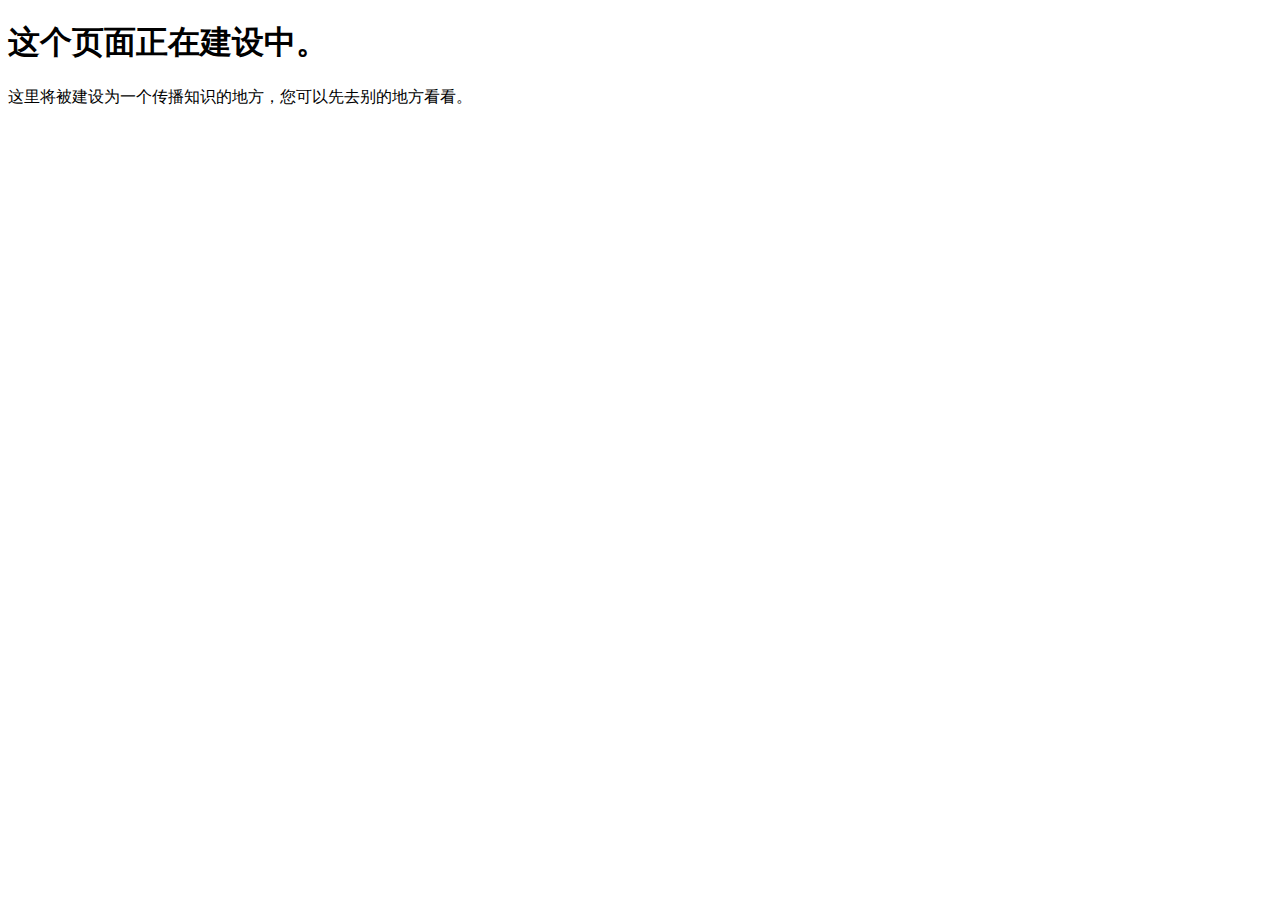
<file: index.html>
<!DOCTYPE html>
<html>
    <head>
        <meta http-equiv="Content-Type" content="text/html; charset=utf-8" />
        <title>this page is under construction</title>
    </head>
    <body>
        <h1>这个页面正在建设中。</h1>
        <p>这里将被建设为一个传播知识的地方，您可以先去别的地方看看。</p>
    </body>
</html>
</file>
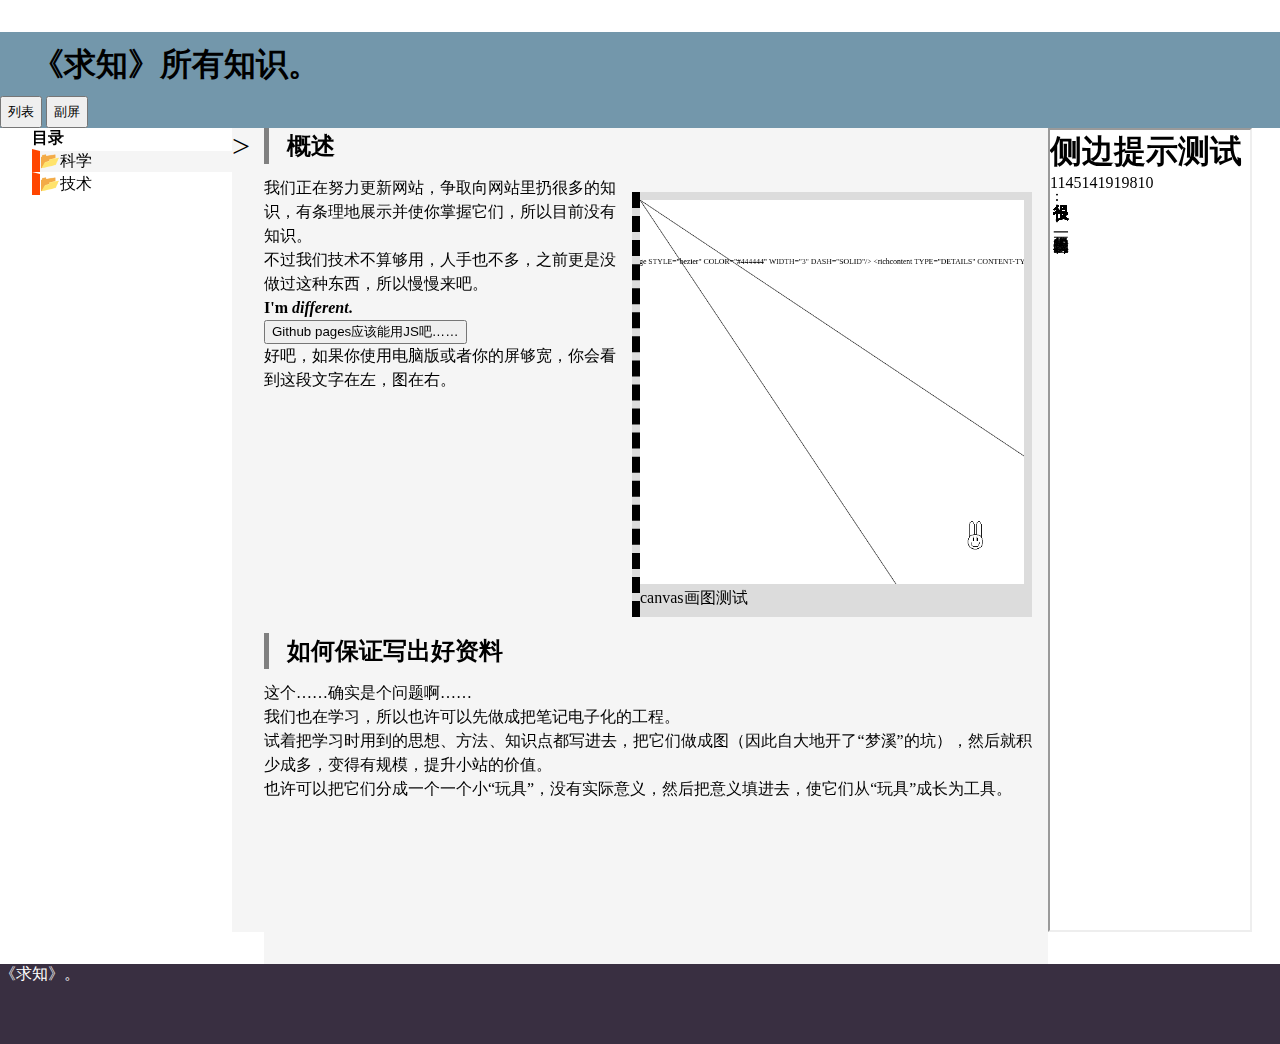
<file: knowledges/index.html>
<!DOCTYPE html>
<html>

<head>
    <meta http-equiv="Content-Type" content="text/html; charset=utf-8" />
    <meta name="viewport" content="width=device-width inital-scale=1" />
    <title>《求知》所有知识。</title>
</head>
<link rel="stylesheet" type="text/css" href="../Style/reset.css">
<link rel="stylesheet" type="text/css" href="../Style/Layout/content_wide.css" media="screen and (min-width: 1120px)">
<link rel="stylesheet" type="text/css" href="../Style/Layout/content_narrow.css"
    media="screen and ((max-width: 1119px))">
<link rel="stylesheet" type="text/css" href="../Style/Layout/content_more_narrow.css"
    media="screen and ((max-width: 768px))">
<link rel="stylesheet" type="text/css" href="../Style/Layout/content_print.css" media="print">
<link rel="stylesheet" type="text/css" href="../Style/Colour/default.css">
<link rel="stylesheet" type="text/css" href="../Style/Colour/default_anim.css">
<link rel="stylesheet" type="text/css" href="../Style/Article/default.css">

<script src="../JavaScripts/urlparams.js"></script>
<script src="../JavaScripts/mindmap.js"></script>

<body>
    <div id="container">
        <div class="header">
            <h1>《求知》所有知识。</h1>
            <nav>
                <button type="button" onclick="
                            var a = document.getElementsByClassName('sideMenu')[0]
                            var displayed = window.getComputedStyle(a).display
                            if (displayed == 'none'){
                                a.style['display'] = 'block';
                            }else{
                                a.style['display'] = 'none';
                            }
                            ">列表</button>
                <button type="button" onclick="
                            var a = document.getElementsByClassName('sideTips')[0]
                            var displayed = window.getComputedStyle(a).display
                            if (displayed == 'none'){
                                a.style['display'] = 'block';
                            }else{
                                a.style['display'] = 'none';
                            }
                            ">副屏</button>
            </nav>
        </div>
        <div class="flexColumns">
            <div class="sideBarItem sideMenu" is="mengxi-autodetails" data-src="../sorts.json">
                <b>目录</b>
                <details>
                    <summary>科学</summary>
                    <a href="../">自然科学</a>
                    <a href="">社会科学</a>
                    <a href="">形式科学</a>
                    <a href="">思维科学</a>
                </details>
                <details>
                    <summary>技术</summary>
                    <a href="">工业技术</a>
                    <a href="">农业技术</a>
                    <a href="">服务业技术</a>
                </details>
            </div>
            <div class="sideBarItem pointerContainer">
                <a onclick="alert('能点诶，我还以为我是<p>呢。')">></a>
            </div>
            <div class="mainContent">
                <h2 id="概述"><a href="#概述">概述</a></h2>
                <figure class="mengxi-GraphContainer">
                    <canvas is="mengxi-mindmap" class="mengxi-mindmap" data-src="./test.mm" height="600px"
                        width="600px"></canvas>
                    <figcaption>canvas画图测试</figcaption>
                </figure>
                <script>
                    var img = new Image();
                    img.src = "../RS.ico";
                    img.onload = function () {
                        document.getElementsByTagName("canvas")[0].getContext("2d").drawImage(this, 500, 500)
                    }
                </script>
                <p>
                    我们正在努力更新网站，争取向网站里扔很多的知识，有条理地展示并使你掌握它们，所以目前没有知识。<br />
                    不过我们技术不算够用，人手也不多，之前更是没做过这种东西，所以慢慢来吧。<br />
                    <strong>I'm <em>different</em>.</strong>
                </p>
                <button type="button" onclick="alert(page)">
                    Github pages应该能用JS吧……
                </button>
                <br />
                <p>好吧，如果你使用电脑版或者你的屏够宽，你会看到这段文字在左，图在右。</p>
                </br>
                <h2 id="如何保证写出好资料"><a href="#如何保证写出好资料">如何保证写出好资料</a></h2>
                <p>
                    这个……确实是个问题啊……<br />
                    我们也在学习，所以也许可以先做成把笔记电子化的工程。<br />
                    试着把学习时用到的思想、方法、知识点都写进去，把它们做成图（因此自大地开了“梦溪”的坑），然后就积少成多，变得有规模，提升小站的价值。<br />
                    也许可以把它们分成一个一个小“玩具”，没有实际意义，然后把意义填进去，使它们从“玩具”成长为工具。<br />
                    <br />
                </p>
            </div>
            <div class="sideBarItem sideTips"><iframe class="sideTipsIframe" src="tips.html"></iframe></div>
        </div>
        <div class="footer">
            <span>《求知》。</span>
        </div>
    </div>
</body>

</html>
</file>
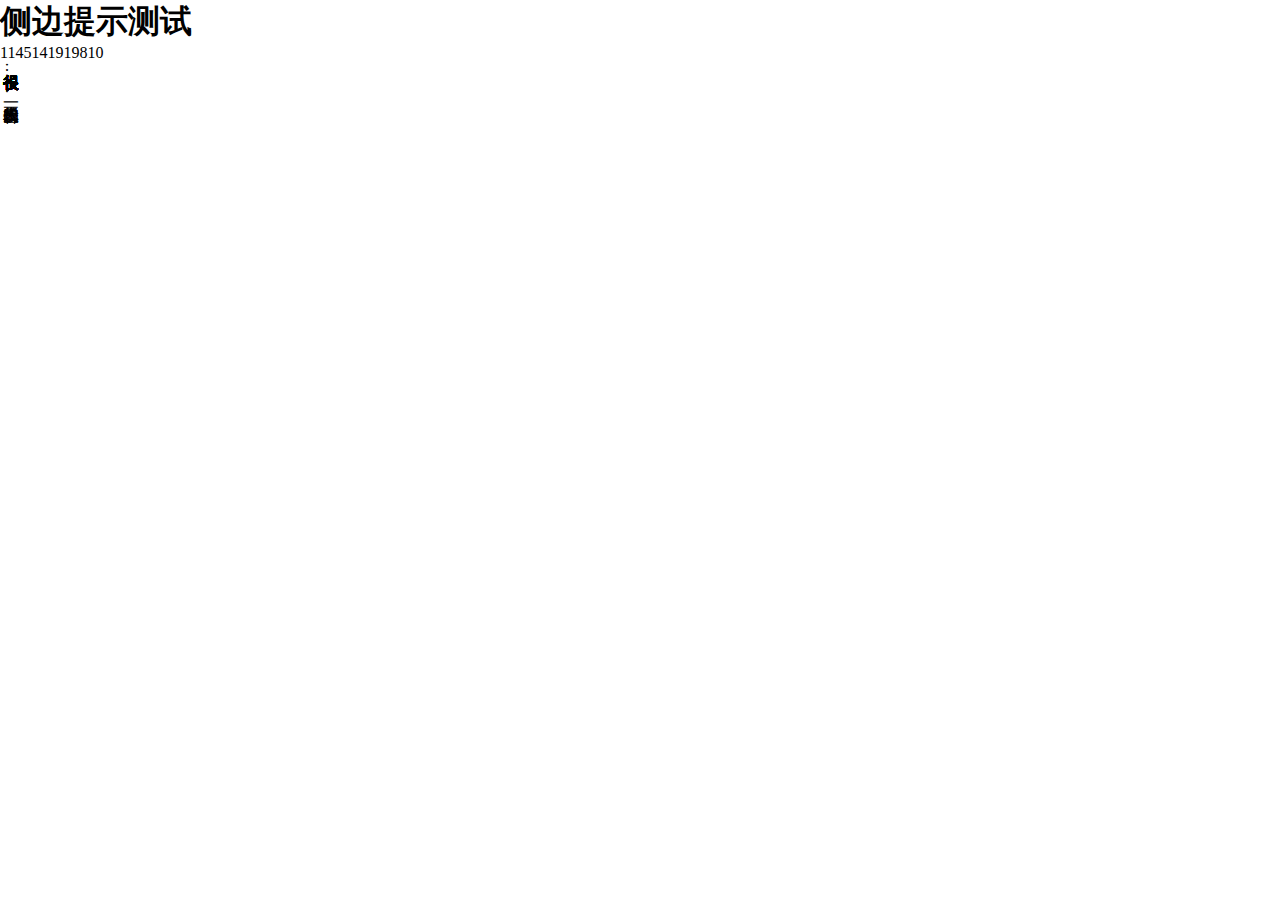
<file: knowledges/tips.html>
<!DOCTYPE html>
<html>
<head>
    <meta http-equiv="Content-Type" content="text/html; charset=utf-8" />
    
    <title>《求知》所有知识。</title>
</head>
<link rel="stylesheet" type="text/css" href="../Style/reset.css">
<link rel="stylesheet" type="text/css" href="../Style/Colour/default.css">
<link rel="stylesheet" type="text/css" href="../Style/Colour/default_anim.css">
<body>
    <div>
        <h1>侧边提示测试</h1>
        <p>1145141919810</p>
        <p style="writing-mode: vertical-rl;">很长很长很长很长很长很长很长很长很长很长很长很长很长很长很长很长很长很长……反正很长的一段内容</p>
    </div>
</body>
</file>
<file: Style/Layout/content_wide.css>
html {
  scroll-padding-top: calc(6rem);
}

div.flexColumns{
    display: flex;
    justify-content: center;
    align-items: start;
    flex-direction: row;
    margin:auto;
}
.sideBarItem{
    position: sticky;
    top:calc(4rem + 32px);
    display:flex;
    flex-direction: column;
    height: calc(100vh - 4rem - 32px);
}
.sideMenu{
    min-width: 200px;
    width: 15%;
}
.sideMenu > details{
    display:flex;
    flex-direction: column;
}
details > *:not(summary){
    display: flex;
    flex-direction: column;
}
.header{
    position: sticky;
    top: 0px;
    z-index: 1145141919810;
}
nav button{
        height: 2rem;
    }
h1{
    padding: 1rem 1rem 1rem 2rem;
    font-size: 2rem;
    line-height: 1;
}
h2{
    line-height: 2.5;
}
.mengxi-GraphContainer{
    float: right;
    clear: both;
    padding: 8px 8px 8px 0;
    width: 50%;
    margin:1em 0 1em 1em;
    .mengxi-mindmap {
    width: 100%;
  }
}
.pointerContainer{
    font-size: 2rem;
    width: 2rem;
    background-color: whitesmoke;
}
.mainContent{
    flex-grow: 1;
    padding:2rem 1rem 2rem 0;
    min-width: 600px;
    max-width: 768px;
    z-index: 1;
    min-height: calc(100vh - 4rem - 32px);
}
.sideTips{
    min-width: 200px;
    width: 15%;
}
.sideTipsIframe{
    display: block;
    width:100%;
    height:100%
}
.footer{
    height: 80px;
    bottom: 0;
}
button.sideBarItem{
    display: flex;
    justify-content: center;
    text-align: center;
}
</file>
<file: Style/Layout/content_narrow.css>
html {
  --header-height: calc(5rem);
  scroll-padding-top: var(--header-height);
}

div.flexColumns {
  display: flex;
  justify-content: center;
  align-items: stretch;
  flex-direction: row;
  margin: auto;
}
nav button {
  height: 2rem;
}
button.sideBarItem {
  display: none;
}
.sideBarItem {
  position: fixed;
  z-index: 1;
}
.sideMenu {
  display: none;
  background-color: white;
  width: 50vw;
  height: calc(100vh - 4rem - 32px);
  left: 0;
  @media (pointer: coarse) {
    font-size: larger;
  }
}
.sideMenu > details {
  display: flex;
  flex-direction: column;
}
details > * {
  padding: 0.1cm;
  :not(summary) {
    display: flex;
    flex-direction: column;
  }
}
.sideTips {
  display: none;
  background-color: white;
  width: 50vw;
  height: 100%;
  right: 0;
  iframe {
    width: 100%;
    height: 100%;
  }
}
details > a {
  padding-left: 8px;
}
h1 {
  font-size: 2rem;
}
.header {
  height: var(--header-height);
  position: sticky;
  top: 0px;
  z-index: 1145141919810;
}
.pointerContainer {
  position: sticky;
  top:var(--header-height);
  display: flex;
  font-size: 2rem;
  width: 2rem;
  height: calc(100vh - var(--header-height));
  background-color: whitesmoke;
  z-index:unset;
  
}
.mainContent {
  padding:2rem 2rem 2rem 0;
  width: 100%;
}
.mengxi-GraphContainer {
  float: right;
  clear: both;
  padding: 8px 8px 8px 0;
  width: 50%;
  margin: 1em 0 1em 1em;
  .mengxi-mindmap {
    width: 100%;
  }
}
</file>
<file: Style/Layout/content_more_narrow.css>
.mengxi-GraphContainer {
  float: none;
  display: block;
  padding: 8px 8px 8px 0;
  margin: 0;
  width: 100%;
  .mengxi-mindmap {
    width: 100%;
  }
}
.sideMenu{
  width: 75vw;
}
.sideTips {
  position: fixed;
  display: none;
  background-color: white;
  width: 100%;
  height: 50vh;
  bottom: 0;
  iframe {
    width: 100%;
    height: 100%;
  }
}
</file>
<file: Style/Layout/content_print.css>
.sideMenu{
    display: none;
}
.sideTips{
    display: none;
}
</file>
<file: Style/Colour/default.css>
.sideMenu{
  overflow-y: auto;
}

.sideMenu > details {
  border-top: 2px white solid;
  border-left: 8px orangered solid;
}
.sideMenu > details:nth-child(even) {
  background-color: whitesmoke;
}
details > a {
  color: navy;
  padding-left: 4px;
  border-left: 8px blue solid;
}
details > summary {
  list-style: none;
}
details > summary::before {
  content: "📂";
}
h2 {
  border-left: grey solid thick;
  padding-left: 0.25em;/*加个边界，显得比较分离*/
  transition: 0.25s ease-in;
  a{
    text-decoration:none;
    color:black;
  }
  ::before{content: "#";
    opacity: 0;
    transition: opacity 0.25s ease-in;
  }
}
button.sideBarItem {
  font-size: 0.5cm;
}
.header {
  background-color: #7397ab;
}
.footer {
  background-color: #392f41;
}
.footer > * {
  color: white;
}
.mainContent {
  background-color: whitesmoke;
}
canvas.mengxi-mindmap {
  color: black;
  background-color: white;
}
.mengxi-GraphContainer {
  background-color: gainsboro;
  border-left: 8px dashed black;
}
.mengxi-GraphContainer > figcaption {
  color: black;
}
</file>
<file: Style/Colour/default_anim.css>
.sideMenu > details:hover{
    background-color: cornsilk;
    border-right: 2px orangered solid;
}
.sideMenu{
    transition: width 300ms ease-in;
}
.sideTips{
    transition: width 300ms ease-in;
}
.sideTipsIframe{
    transition: width 300ms ease-in;
}
details > a:hover{
    border-right: 2px blue solid;
}
h2:hover {
  border-left: navy solid thick;
  transition: 0.1s ease-in;
  a{
    color:navy;
    text-decoration: underline;
  }
  a:visited{
        color:#2b2b2b;
    }
  a:hover{
    color:blue
  }
  ::before{
    opacity: 1;
    transition: opacity 0.1s ease-in;
  }
}
</file>
<file: Style/Article/default.css>
.mainContent {
  & p {
    line-height: 1.5;
    text-align: justify;
  }
  & h2 {
    display: block;
    line-height: 1.5;
    margin-bottom: 0.5em;
    clear: both;
    scroll-snap-align: start;
  }
  & .text-important {
    font-family: sans-serif;
    font-weight: bold;
  }
  & .text-deprecated {
    text-decoration: line-through;
  }
}

html{
  scroll-snap-type: block;
}
</file>
